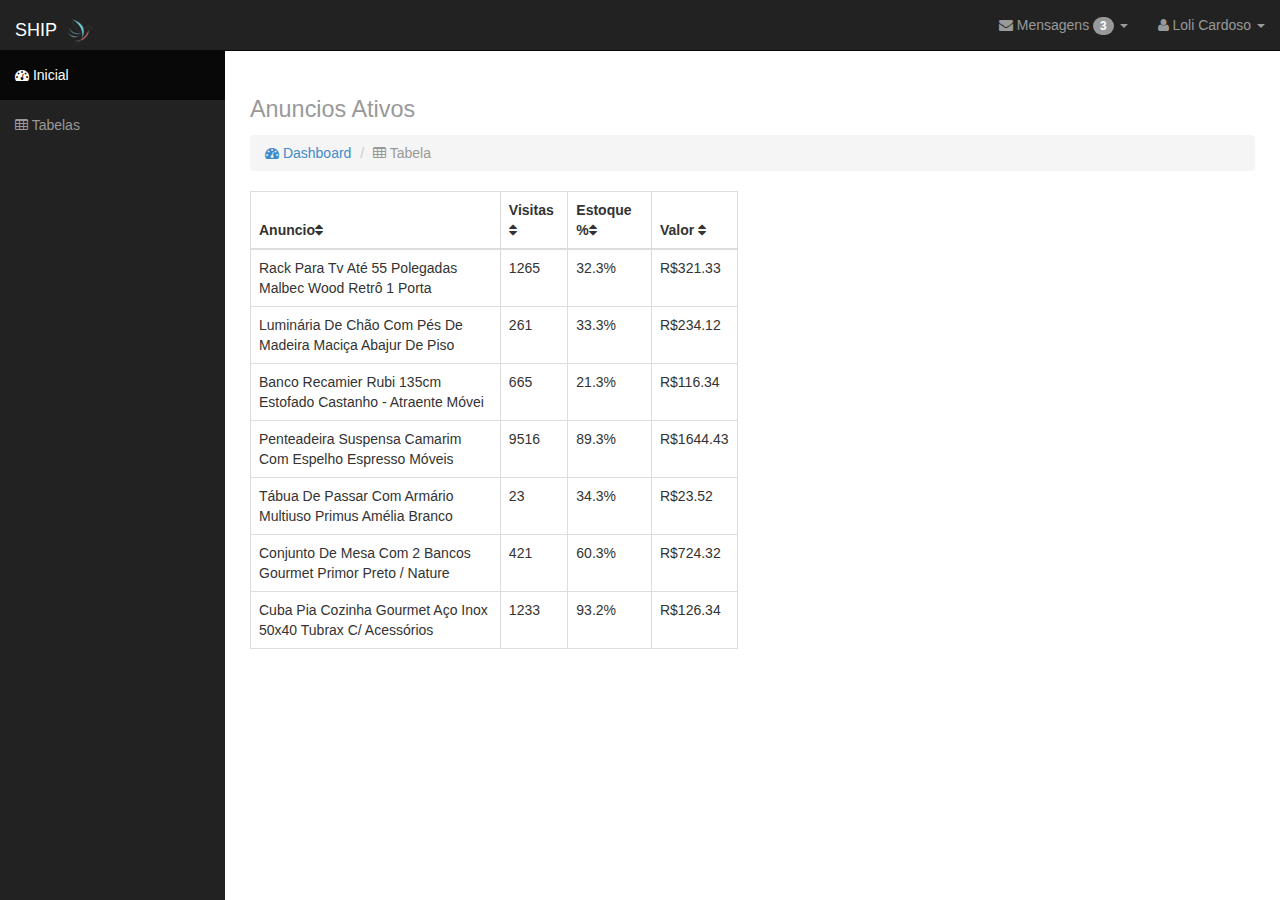
<file: tables.html>
<!DOCTYPE html>
<html lang="en">
  <head>
    <meta charset="utf-8">
    <meta name="viewport" content="width=device-width, initial-scale=1.0">
    <meta name="description" content="">
    <meta name="author" content="">

    <title>Tabela - Anuncio</title>

    <!-- Bootstrap core CSS -->
    <link href="css/bootstrap.css" rel="stylesheet">

    <!-- Add custom CSS here -->
    <link href="css/sb-admin.css" rel="stylesheet">
    <link rel="stylesheet" href="font-awesome/css/font-awesome.min.css">
  </head>

  <body>

    <div id="wrapper">

      <!-- Barra Lateral -->
      <nav class="navbar navbar-inverse navbar-fixed-top" role="navigation">
        <!-- Marca e alternância são agrupados para melhor exibição em dispositivos móveis  -->
        <div class="navbar-header">
          <button type="button" class="navbar-toggle" data-toggle="collapse" data-target=".navbar-ex1-collapse">
            <span class="sr-only">Alternar de navegação</span>
            <span class="icon-bar"></span>
            <span class="icon-bar"></span>
            <span class="icon-bar"></span>
          </button>
          <a class="navbar-brand" href="index.html">  SHIP  <img src="logo(1).png"></a>
        </div>

<!-- Colete os links de navegação, formulários e outros conteúdos para alternar -->
<div class="collapse navbar-collapse navbar-ex1-collapse">
          <ul class="nav navbar-nav side-nav">
            <li class="active"><a href="index.html"><i class="fa fa-dashboard"></i>  Inicial</a></li>
            <li><a href="tables.html"><i class="fa fa-table"></i>  Tabelas</a></li>
              </ul>
            </li>
          </ul>

          <ul class="nav navbar-nav navbar-right navbar-user">
            <li class="dropdown messages-dropdown">
              <a href="#" class="dropdown-toggle" data-toggle="dropdown"><i class="fa fa-envelope"></i> Mensagens <span class="badge">3</span> <b class="caret"></b></a>
              <ul class="dropdown-menu">
                <li class="dropdown-header">3 Novas Mensagens</li>
                <li class="message-preview">
                  <a href="#">
                    <span class="avatar"><img src="icons8-cegonha-voando-60.png"></span>
                    <span class="name">Jessica Karoline:</span>
                    <span class="message">Olá, queria te perguntar uma coisa...</span>
                    <span class="time"><i class="fa fa-clock-o"></i> 4:34 PM</span>
                  </a>
                </li>
                <li class="divider"></li>
                <li class="message-preview">
                  <a href="#">
                    <span class="avatar"><img src="icons8-beija-flor-50.png"></span>
                    <span class="name">Giovana Nicole:</span>
                    <span class="message">Olá, Gostaria de saber...</span>
                    <span class="time"><i class="fa fa-clock-o"></i> 3:33 PM</span>
                  </a>
                </li>
                <li class="divider"></li>
                <li class="message-preview">
                  <a href="#">
                    <span class="avatar"><img src="icons8-flamingo-50.png"></span>
                    <span class="name">Alice Ramos:</span>
                    <span class="message">Bom dia, Preciso do meu codigo...</span>
                    <span class="time"><i class="fa fa-clock-o"></i> 10:52 AM</span>
                  </a>
                </li>
              </ul>
            </li>
            <li class="dropdown user-dropdown">
              <a href="#" class="dropdown-toggle" data-toggle="dropdown"><i class="fa fa-user"></i> Loli Cardoso <b class="caret"></b></a>
              <ul class="dropdown-menu">
                <li><a href="#"><i class="fa fa-user"></i> Perfil</a></li>
                <li><a href="#"><i class="fa fa-envelope"></i> Caixa de entrada<span class="badge">3</span></a></li>
                <li><a href="#"><i class="fa fa-gear"></i> Configurações</a></li>
                <li class="divider"></li>
                <li><a href="#"><i class="fa fa-power-off"></i> Sair</a></li>
              </ul>
            </li>
          </ul>
        </div><!-- /.navbar-collapse -->
      </nav>

      <div id="page-wrapper">

        <div class="row">
          <div class="col-lg-12">
            <h1> <small> Anuncios Ativos</small></h1>
            <ol class="breadcrumb">
              <li><a href="index.html"><i class="fa fa-dashboard"></i> Dashboard</a></li>
              <li class="active"><i class="fa fa-table"></i> Tabela</li>
            </ol>
          </div>
        </div><!-- /.row -->

        <div class="row">
          <div class="col-lg-6">
            
            <div class="table-responsive">
              <table class="table table-bordered table-hover tablesorter">
                <thead>
                  <tr>
                    <th>Anuncio<i class="fa fa-sort"></i></th>
                    <th>Visitas <i class="fa fa-sort"></i></th>
                    <th>Estoque %<i class="fa fa-sort"></i></th>
                    <th>Valor <i class="fa fa-sort"></i></th>
                  </tr>
                </thead>
                <tbody>
                  <tr>
                    <td>Rack Para Tv Até 55 Polegadas Malbec Wood Retrô 1 Porta</td>
                    <td>1265</td>
                    <td>32.3%</td>
                    <td>R$321.33</td>
                  </tr>
                  <tr>
                    <td>Luminária De Chão Com Pés De Madeira Maciça Abajur De Piso</td>
                    <td>261</td>
                    <td>33.3%</td>
                    <td>R$234.12</td>
                  </tr>
                  <tr>
                    <td>Banco Recamier Rubi 135cm Estofado Castanho - Atraente Móvei</td>
                    <td>665</td>
                    <td>21.3%</td>
                    <td>R$116.34</td>
                  </tr>
                  <tr>
                    <td>Penteadeira Suspensa Camarim Com Espelho Espresso Móveis</td>
                    <td>9516</td>
                    <td>89.3%</td>
                    <td>R$1644.43</td>
                  </tr>
                  <tr>
                    <td>Tábua De Passar Com Armário Multiuso Primus Amélia Branco</td>
                    <td>23</td>
                    <td>34.3%</td>
                    <td>R$23.52</td>
                  </tr>
                  <tr>
                    <td>Conjunto De Mesa Com 2 Bancos Gourmet Primor Preto / Nature</td>
                    <td>421</td>
                    <td>60.3%</td>
                    <td>R$724.32</td>
                  </tr>
                  <tr>
                    <td>Cuba Pia Cozinha Gourmet Aço Inox 50x40 Tubrax C/ Acessórios</td>
                    <td>1233</td>
                    <td>93.2%</td>
                    <td>R$126.34</td>
                  </tr>
                </tbody>
              </table>
            </div>
          </div>

      </div><!-- /#page-wrapper -->

    </div><!-- /#wrapper -->

    <!-- JavaScript -->
    <script src="js/jquery-1.10.2.js"></script>
    <script src="js/bootstrap.js"></script>

    <!-- Page Specific Plugins -->
    <script src="js/tablesorter/jquery.tablesorter.js"></script>
    <script src="js/tablesorter/tables.js"></script>

  </body>
</html>
</file>
<file: css/sb-admin.css>
/* 
Author: Start Bootstrap - http://startbootstrap.com
'SB Admin' HTML Template by Start Bootstrap

All Start Bootstrap themes are licensed under Apache 2.0. 
For more info and more free Bootstrap 3 HTML themes, visit http://startbootstrap.com!
*/

/* ATTN: This is mobile first CSS - to update 786px and up screen width use the media query near the bottom of the document! */

/* Global Styles */

body {
  margin-top: 50px;
}

#wrapper {
  padding-left: 0;
}

#page-wrapper {
  width: 100%;
  padding: 5px 15px;
}

/* Nav Messages */

.messages-dropdown .dropdown-menu .message-preview .avatar,
.messages-dropdown .dropdown-menu .message-preview .name,
.messages-dropdown .dropdown-menu .message-preview .message,
.messages-dropdown .dropdown-menu .message-preview .time {
  display: block;
}

.messages-dropdown .dropdown-menu .message-preview .avatar {
  float: left;
  margin-right: 15px;
}

.messages-dropdown .dropdown-menu .message-preview .name {
  font-weight: bold;
}

.messages-dropdown .dropdown-menu .message-preview .message {
  font-size: 12px;
}

.messages-dropdown .dropdown-menu .message-preview .time {
  font-size: 12px;
}


/* Nav Announcements */

.announcement-heading {
  font-size: 50px;
  margin: 0;
}

.announcement-text {
  margin: 0;
}

/* Table Headers */

table.tablesorter thead {
  cursor: pointer;
}

table.tablesorter thead tr th:hover {
  background-color: #f5f5f5;
}

/* Flot Chart Containers */

.flot-chart {
  display: block;
  height: 400px;
}

.flot-chart-content {
  width: 100%;
  height: 100%;
}

/* Edit Below to Customize Widths > 768px */
@media (min-width:768px) {

  /* Wrappers */

  #wrapper {
	padding-left: 225px;
  }

  #page-wrapper {
	padding: 15px 25px;
  }

  /* Side Nav */

  .side-nav {
	margin-left: -225px;
	left: 225px;
	width: 225px;
	position: fixed;
	top: 50px;
	height: 100%;
	border-radius: 0;
	border: none;
	background-color: #222222;
	overflow-y: auto;
  }

  /* Bootstrap Default Overrides - Customized Dropdowns for the Side Nav */

  .side-nav>li.dropdown>ul.dropdown-menu {
	position: relative;
	min-width: 225px;
	margin: 0;
	padding: 0;
	border: none;
	border-radius: 0;
	background-color: transparent;
	box-shadow: none;
	-webkit-box-shadow: none;
  }

  .side-nav>li.dropdown>ul.dropdown-menu>li>a {
	color: #999999;
	padding: 15px 15px 15px 25px;
  }

  .side-nav>li.dropdown>ul.dropdown-menu>li>a:hover,
  .side-nav>li.dropdown>ul.dropdown-menu>li>a.active,
  .side-nav>li.dropdown>ul.dropdown-menu>li>a:focus {
	color: #fff;
	background-color: #080808;
  }

  .side-nav>li>a {
	width: 225px;
  }

  .navbar-inverse .navbar-nav>li>a:hover,
  .navbar-inverse .navbar-nav>li>a:focus {
	background-color: #080808;
  }

  /* Nav Messages */

  .messages-dropdown .dropdown-menu {
	min-width: 300px;
  }

  .messages-dropdown .dropdown-menu li a {
	white-space: normal;
  }

  .navbar-collapse {
    padding-left: 15px !important;
    padding-right: 15px !important;
  }

}
</file>
